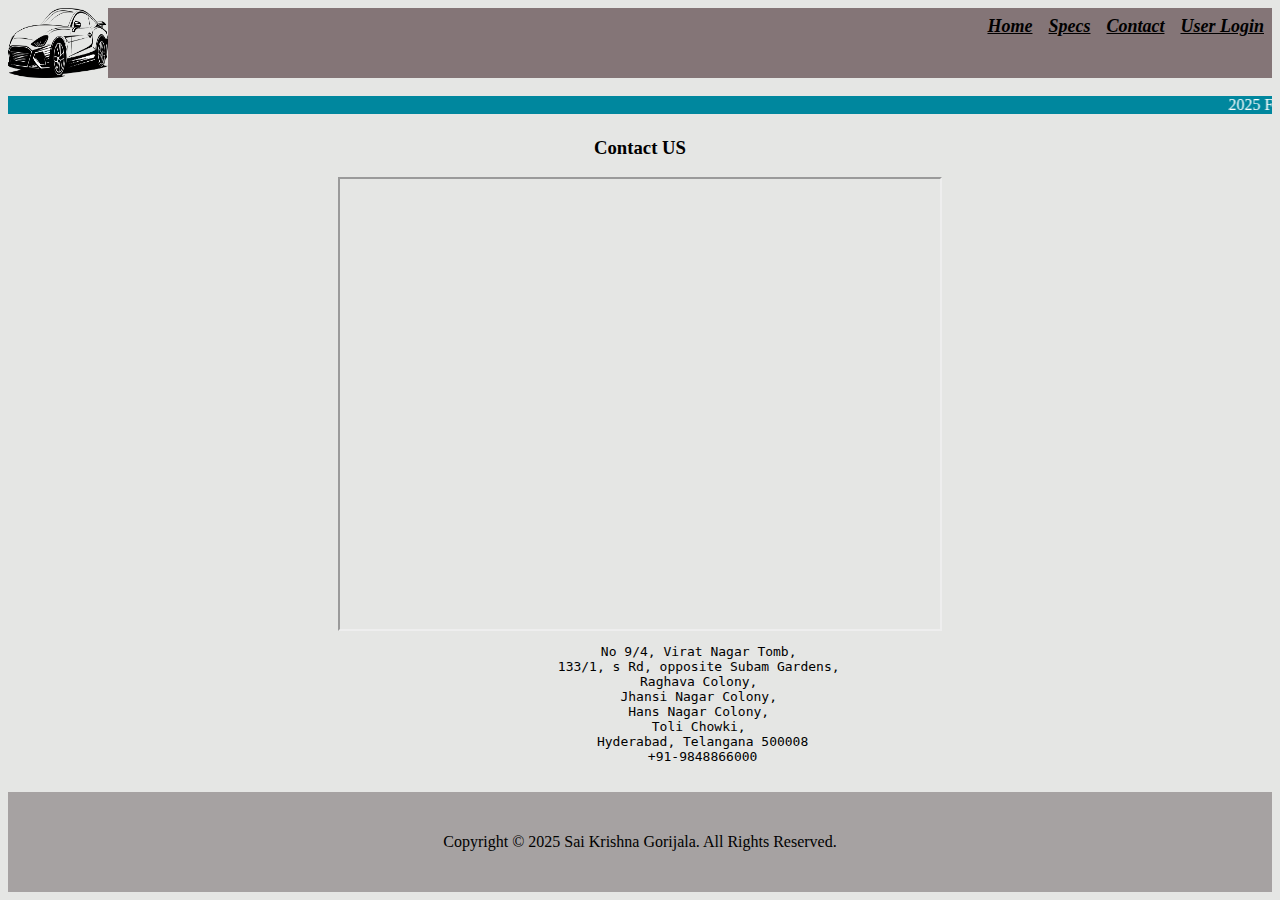
<file: cont.html>
<!DOCTYPE html>
<html lang="en">
<head>
    <meta charset="UTF-8">
    <meta name="viewport" content="width=device-width, initial-scale=1.0">
    <title>Document</title>
    <link rel="stylesheet" href="Static/styles.css">
</head>
<body>
    <div id="nav_div">
        <nav id="nav_bar">

            <ul>
                <li><img src="Static/car.png" id=logo alt="main logo" /> </li>
                <li><a href="user_reg.html">User Login</a></li>
                <li><a href="cont.html">Contact</a></li>
                <li><a href="specs.html">Specs</a></li>
                <li><a href="index.html">Home</a></li>
              </ul>
        </nav>
    </div>
    <div id="mar_div">
        </br>
        <marquee class="mar_item">
         2025 Ford Mustang GTD
        </marquee>
    </div>

    <!-- cont section -->
    <div id="contact">
        <h3>Contact US</h3>
        <center>
        <iframe  align="middle" src="https://www.google.com/maps/embed?pb=!1m18!1m12!1m3!1d121833.09220481204!2d78.26637194335937!3d17.398146900000004!2m3!1f0!2f0!3f0!3m2!1i1024!2i768!4f13.1!3m3!1m2!1s0x3bcb96e7d02745e5%3A0xc0f103766c502fe4!2sFortune%20Ford!5e0!3m2!1sen!2sin!4v1742969857521!5m2!1sen!2sin" width=600 height="450" border:0; allowfullscreen="yes" loading="lazy" referrerpolicy="no-referrer-when-downgrade"></iframe>
        </center>
        <div id="cont_us">
            <pre>
                No 9/4, Virat Nagar Tomb, 
                133/1, s Rd, opposite Subam Gardens, 
                Raghava Colony, 
                Jhansi Nagar Colony, 
                Hans Nagar Colony, 
                Toli Chowki, 
                Hyderabad, Telangana 500008
                +91-9848866000
            </pre>

        </div>
    </div>
    <footer  id="footer">
        Copyright &#169; 2025 Sai Krishna Gorijala. All Rights Reserved.
    </footer>
</body>
</html>
</file>
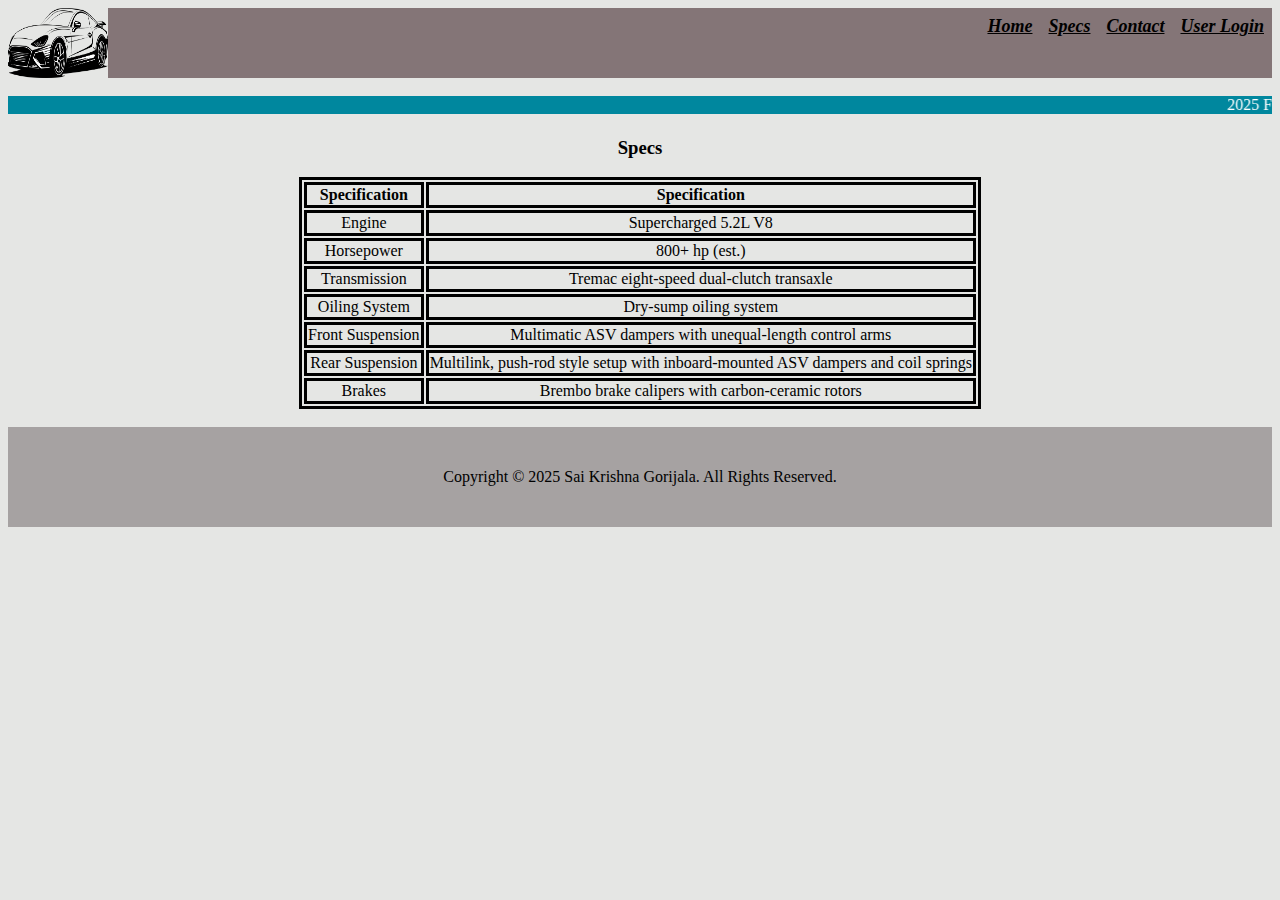
<file: specs.html>
<!DOCTYPE html>
<html lang="en">
<head>
    <meta charset="UTF-8">
    <meta name="viewport" content="width=device-width, initial-scale=1.0">
    <title>Document</title>
    <link rel="stylesheet" href="Static/styles.css">
</head>
<body>
    <div id="nav_div">
        <nav id="nav_bar">

            <ul>
                <li><img src="Static/car.png" id=logo alt="main logo" /> </li>
                <li><a href="user_reg.html">User Login</a></li>
                <li><a href="cont.html">Contact</a></li>
                <li><a href="specs.html">Specs</a></li>
                <li><a href="index.html">Home</a></li>
              </ul>
        </nav>
    </div>
    <div id="mar_div">
        </br>
        <marquee class="mar_item">
         2025 Ford Mustang GTD
        </marquee>
    </div>

    <!-- Specs section -->
    <div id="#specs">
        <h3>Specs</h3>
        <table id="tab_specs" >
            <tr>
                <th>Specification
                </th>
                <th>Specification</th>
            </tr>
          
            <tr>
              <td>Engine</td>
              <td>Supercharged 5.2L V8 </td>
            </tr>
            <tr>
                <td>Horsepower</td>
                <td>800+ hp (est.)</td>
            </tr>
            <tr>
                <td>Transmission</td>
                <td>Tremac eight-speed dual-clutch transaxle</td>
            </tr>
            <tr>
                <td>Oiling System</td>
                <td>Dry-sump oiling system</td>
            </tr>
            <tr>
                <td>Front Suspension</td>
                <td>Multimatic ASV dampers with unequal-length control arms</td>
            </tr>
            <tr>
                <td>Rear Suspension</td>
                <td>Multilink, push-rod style setup with inboard-mounted ASV dampers and coil springs</td>
            </tr>
            <tr>
                <td>Brakes</td>
                <td>Brembo brake calipers with carbon-ceramic rotors</td>
            </tr>
          </table>
    </div>
    </br>
    <footer  id="footer">
        Copyright &#169; 2025 Sai Krishna Gorijala. All Rights Reserved.
    </footer>
</body>
</html>
</file>
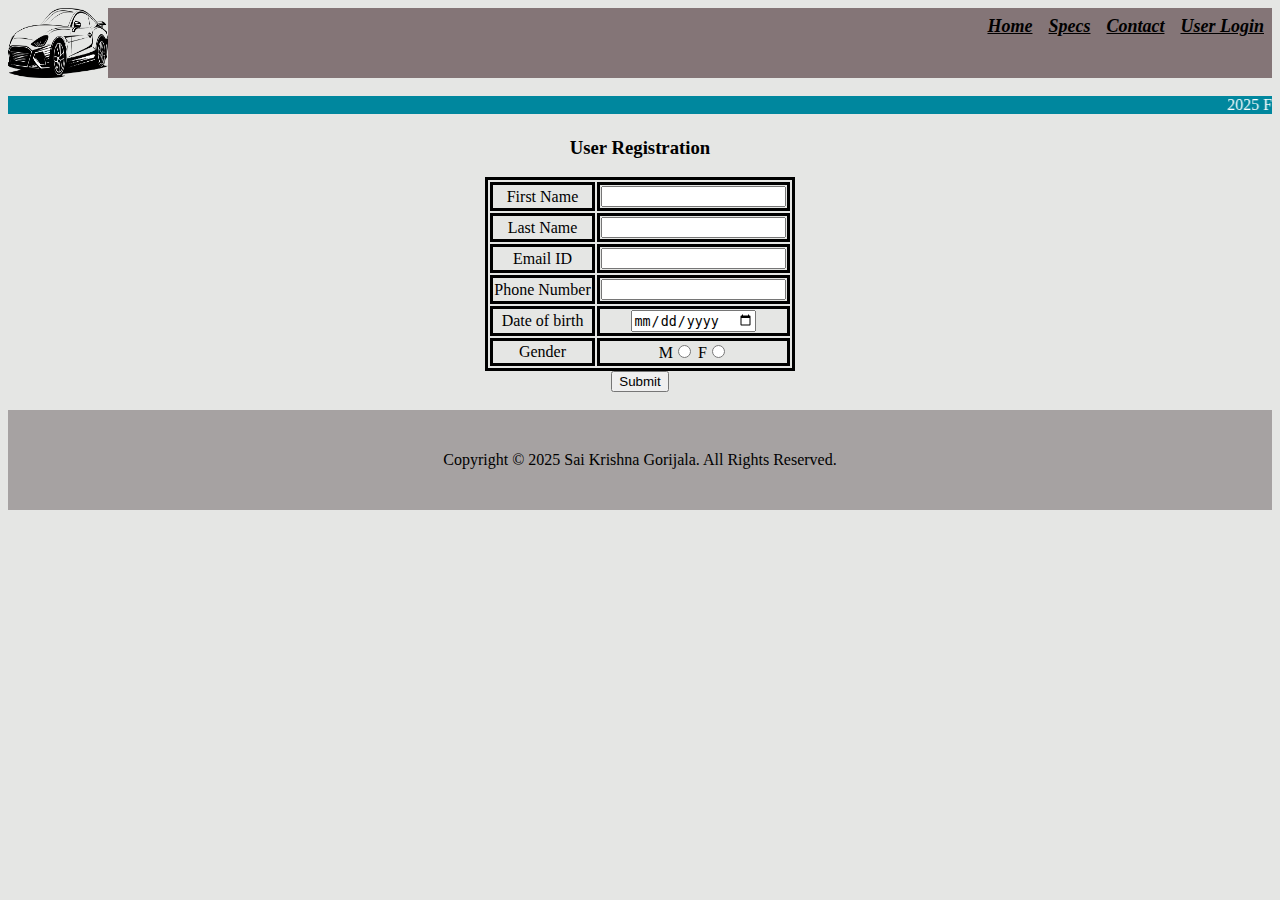
<file: user_reg.html>
<!DOCTYPE html>
<html lang="en">
<head>
    <meta charset="UTF-8">
    <meta name="viewport" content="width=device-width, initial-scale=1.0">
    <title>Document</title>
    <link rel="stylesheet" href="Static/styles.css">
</head>
<body>
    <div id="nav_div">
        <nav id="nav_bar">

            <ul>
                <li><img src="Static/car.png" id=logo alt="main logo" /> </li>
                <li><a href="user_reg.html">User Login</a></li>
                <li><a href="cont.html">Contact</a></li>
                <li><a href="specs.html">Specs</a></li>
                <li><a href="index.html">Home</a></li>
              </ul>
        </nav>
    </div>
    <div id="mar_div">
        </br>
        <marquee class="mar_item">
         2025 Ford Mustang GTD
        </marquee>
    </div>

    <!-- Specs section -->
    <div id="#specs">   
            <center>
                <h3>User Registration</h3>
            <table id="tab_specs">
              
                <tr>
                  <td><label for="Fname"> First Name </label></td>
                  <td><input type="text" name="Fname" id="Fname">   </td>
                </tr>
                <tr>
                    <td><label for="Lname">Last Name</label></td>
                    <td><input type="text" name="Lname" id="Lname"></td>
                </tr>
                <tr>
                    <td><label for="Emali">Email ID</label></td>
                    <td><input type="email" name="Email" id="Email"></td>
                </tr>
                <tr>
                    <td><label for="tele">Phone Number</label></td>
                    <td><input type="tel" name=e"tele" id="tele"></td>
                </tr>
                <tr>
                    <td>Date of birth</td>
                    <td><input type="date"></td>
                </tr>
                <tr>
                    <td>Gender</td>
                    <td>M<input type="radio" name ="Gender">
                        F<input type="radio" name ="Gender"></td>
                </tr>
              </table>
              <input type="submit" name="send" id="send">
            </center>
    </div>
    </br>
    <footer  id="footer">
        Copyright &#169; 2025 Sai Krishna Gorijala. All Rights Reserved.
    </footer>
</body>
</html>
</file>
<file: Static/styles.css>
body {
    background-color: #E5E6E4;
}
#nav_bar{
    background-color: #847577;
    align-content: center;
    padding-top: 0%;
}
ul {
    list-style-type: none;
    margin: 0;
    padding: 0;
    overflow: hidden;
}
li img{
    float: left;
    height: 70px;
    width:100px;
    background-color: #E5E6E4;
}
li a {
    float: right;
    display: inline;
    padding: 8px;
    align-content: center;
    font-weight: bold;
    font-style: italic;
    font-size: large;
    font-family: 'Times New Roman', Times, serif;
    color: #000;
}
.mar_item{
    background-color: #00879E;
    color:white;
}
h3
{
    text-align: center;
}
#contact
{
    
    align-items: center;
    margin-left: auto;
    margin-right: auto;
  
}
table, tr, td, th{
    align-items: center;
    margin-left: auto;
    margin-right: auto;
    align-content: center;
    text-align: center;
    max-width: 100%;
    max-height: 100%;
    border: solid;

}
#home_main_img{
    max-width: 100%;
    max-height: 100%;
}
#cont_us{
    text-align: center;
}
footer{
    background-color: #A6A2A2;
    align-content: center;
    text-align: center;
    width: 100%;
    height: 100px;
    bottom: 0;left: 0;
}
</file>
